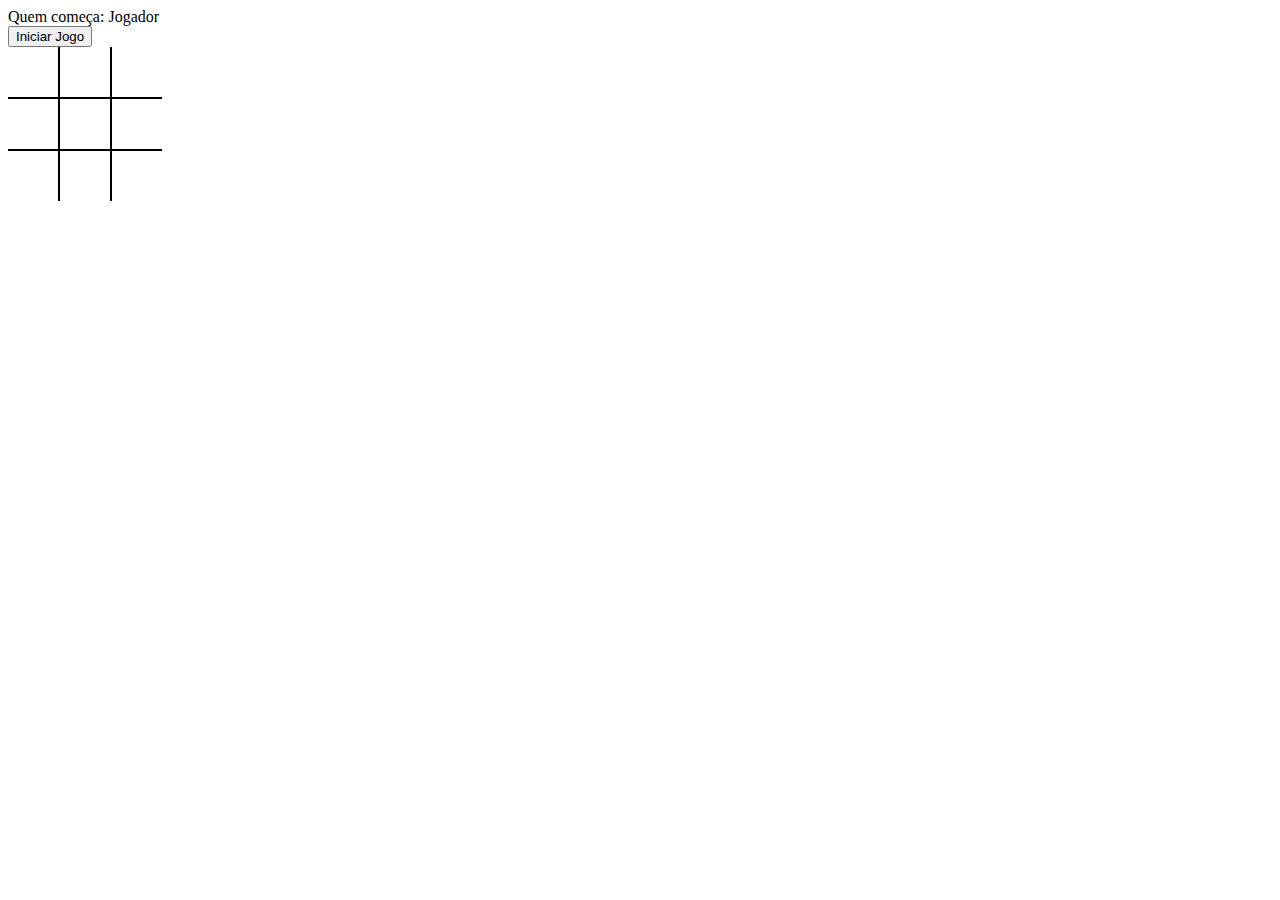
<file: jogo da velha nivel 2/index.html>
<!DOCTYPE html>
<html lang="pt-br">
<head>
    <meta charset="UTF-8">
    <meta http-equiv="X-UA-Compatible" content="IE=edge">
    <meta name="viewport" content="width=device-width, initial-scale=1.0">
   <script src="js.js"></script>
   <link rel="stylesheet" href="CSS.css">
    <title>Jogo da velha</title>
</head>
<body>
   
    <div id="dvmenu">
      <div id="dvQuemComeca">Quem Joga :</div>
      <button onclick="inicia()">Iniciar Jogo</button>
    </div>
     <div id="dvjogo">
      <div id="p1" class="posJogo" onclick="jogar(1)"></div>
      <div id="p2" class="posJogo" onclick="jogar(2)"></div>
      <div id="p3" class="posJogo" onclick="jogar(3)"></div>
      <div id="p4" class="posJogo" onclick="jogar(4)"></div>
      <div id="p5" class="posJogo" onclick="jogar(5)"></div>
      <div id="p6" class="posJogo" onclick="jogar(6)"></div>
      <div id="p7" class="posJogo" onclick="jogar(7)"></div>
      <div id="p8" class="posJogo" onclick="jogar(8)"></div>
      <div id="p9" class="posJogo" onclick="jogar(9)"></div>
    </div>
</body>
</html>
</file>
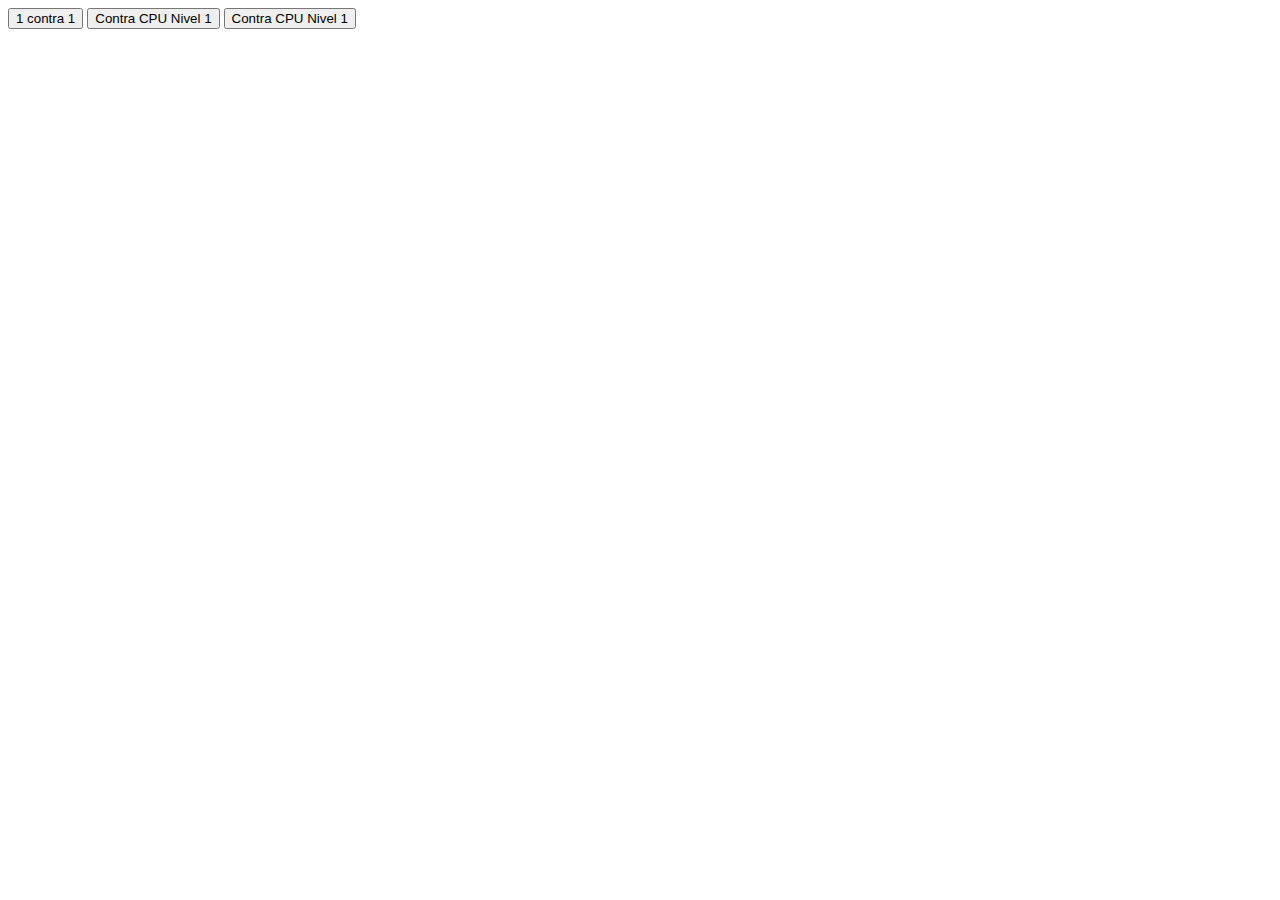
<file: indexFinal.html>
<!DOCTYPE html>
<html lang="pt-br">
<head>
    <meta charset="UTF-8">
    <meta http-equiv="X-UA-Compatible" content="IE=edge">
    <meta name="viewport" content="width=device-width, initial-scale=1.0">
    <title>Jogo da Velha</title>
</head>
<body>
    <div>
       <a href="jogo da velha 1 contra 1/index1.html"><button>1 contra 1</button></a> 
       <a href="jogo da velha nivel 1/nivel1.html"><button>Contra CPU Nivel 1</button></a>  
       <a href="jogo da velha nivel 2/index.html"><button>Contra CPU Nivel 1</button></a> 
    </div>
</body>
</html>
</file>
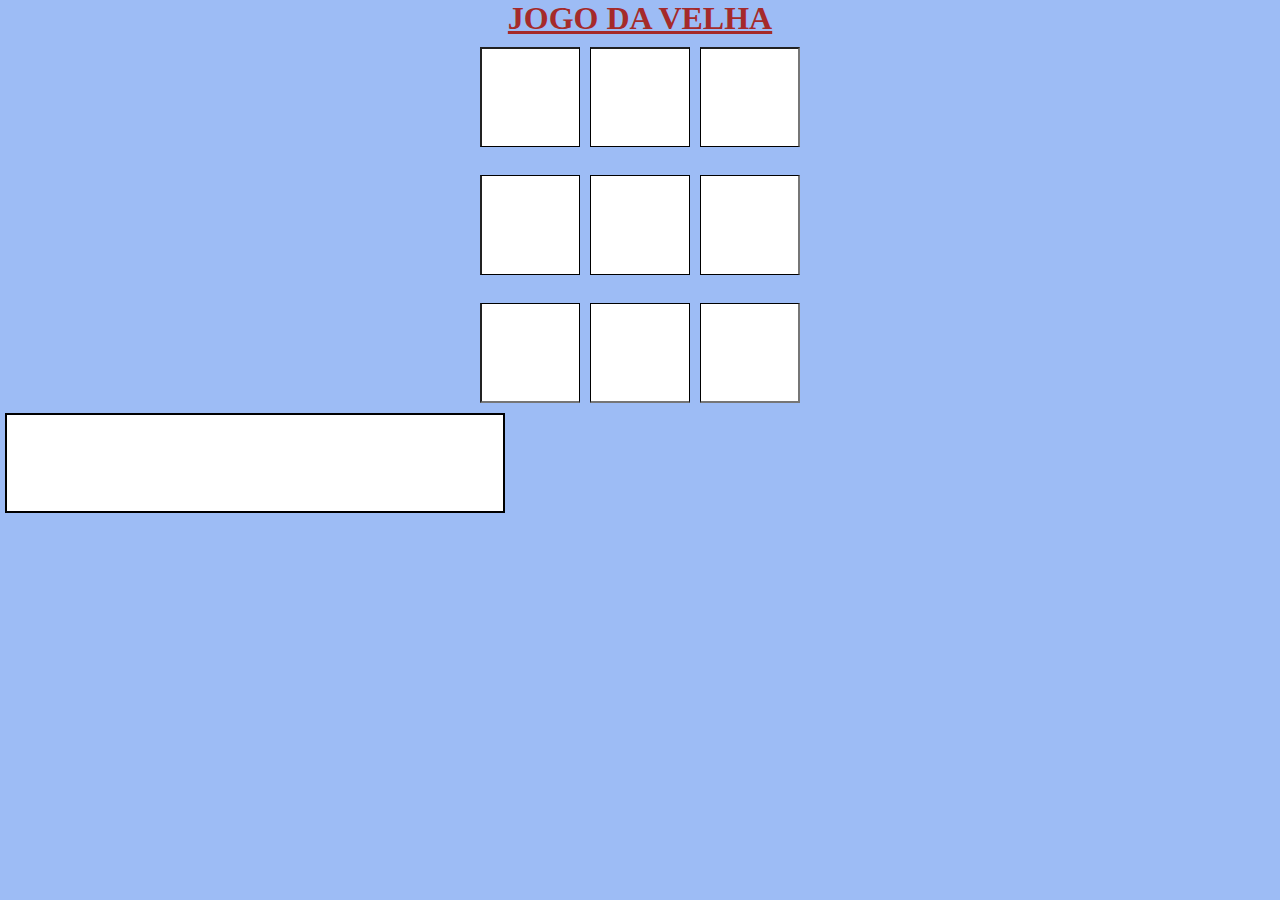
<file: jogo da velha 1 contra 1/index1.html>
<!DOCTYPE html>
<html lang="pt-br">
<head>
    <meta charset="UTF-8">
    <meta http-equiv="X-UA-Compatible" content="IE=edge">
    <meta name="viewport" content="width=device-width, initial-scale=1.0">
    <script src="js1.js"></script>
    <link rel="stylesheet" href="style1.css">
    <title>jogo da velha</title>
</head>
<body>
  <main>
        <h1>JOGO DA VELHA</h1>
    
    
    <div class="container">
       <div class="item">
         <input type="text" onblur ="calcular()" onclick ="limpar(),ficar(), alternarJogador(this)" id="j1"/>

         <input type="text" onblur ="calcular()" onclick ="limpar(), alternarJogador(this)" id="j2"/>
    
         <input type="text" onblur ="calcular()" onclick ="limpar(), alternarJogador(this)" id="j3"/>
       </div>
       <br>
       <div class="item">
         <input type="text" onblur ="calcular()" onclick ="limpar(), alternarJogador(this)" id="j4"/>
    
         <input type="text" onblur ="calcular()" onclick ="limpar(), alternarJogador(this)" id="j5"/>
 
         <input type="text" onblur ="calcular()" onclick ="limpar(), alternarJogador(this)" id="j6"/>
       </div>
       <br>
       <div class="item">
         <input type="text" onblur ="calcular()" onclick ="limpar(), alternarJogador(this)" id="j7"/>
    
         <input type="text" onblur ="calcular()" onclick ="limpar(), alternarJogador(this)" id="j8"/>
    
         <input type="text" onblur ="calcular()" onclick ="limpar(), alternarJogador(this)" id="j9"/>



       </div>

       <input type="text" id="cxteste">
       <!-- <div class="item">
         <input type="text" id="resultado"/>
       </div> -->
    </div>
  </main>
</body>
</html>
</file>
<file: jogo da velha nivel 2/CSS.css>
#dvjogo{
   width: 160px;
   height: 160px;
   display: flex;
   flex-wrap: wrap;
   align-content: flex-start;
}
.posJogo{
   width: 50px;
   height: 50px;
   margin: 0px;
   padding: 0px;
   cursor: pointer;
   display: flex;
   justify-content: center;
   align-items: center;
   font-size: 40px;
}
 #p1{
   border-right: 1px solid #000;
   border-bottom: 1px solid #000;
 }
 #p2{
    
   border-left: 1px solid #000; 
   border-right: 1px solid #000;
   border-bottom: 1px solid #000;
 }
 #p3{
   border-left: 1px solid #000;
   border-bottom: 1px solid #000;
 }
 #p4{
   border-right: 1px solid #000;
   border-top: 1px solid #000;
   border-bottom: 1px solid #000;
 }
 #p5{
   border: 1px solid #000;
 }
 #p6{
   border-left: 1px solid #000;
   border-top: 1px solid #000;
   border-bottom: 1px solid #000;
 }
 #p7{
   border-right: 1px solid #000;
   border-top: 1px solid #000;
 }
 #p8{
   border-left: 1px solid #000;
   border-right: 1px solid #000;
   border-top: 1px solid #000;
 }
 #p9{
   border-left: 1px solid #000;
   border-top: 1px solid #000;
 }
</file>
<file: jogo da velha 1 contra 1/style1.css>
*{
    margin: 0;
    padding: 0;
    box-sizing: border-box;
    font-family: cursive;
}
body{
    justify-content: center;
    align-items: center;
    background-color: rgb(157, 188, 245);
    height: 100vh;
    background-image: #f7f7f7;
   
}
main{
    display: flex;
    flex-direction: column;
    gap: 5px;
}
     
 h1{
      
    text-align: center;
    color: brown;
    font-family: cursive;
    text-decoration: underline;
    
 }
 
 
 .container{
    justify-content: center;
    text-align:center ;
    align-items: center;
 }

 .item{
    display: grid;
    grid-template-columns: 0fr 0fr 0fr;
    justify-content: center;
 
 }

 input{
    width: 100px;
    height: 100px;
    margin: 5px;
    cursor: pointer;
    font-size: 80px;
    background: white;
 
    float: left;
    
    
 }

 #cxteste{
   width: 500px;
    height: 100px;
    margin: 5px;
    cursor: pointer;
    font-size: 80px;
    background: white;
    border: solid 2px black;
    float: left;
 }
#j1{
   border-right: 1px solid #000;
   border-bottom: 1px solid #000;
   border-width: 1px solid #000;
}
#j2{
   border-right: 1px solid #000;
   border-left: 1px solid #000;
   border-bottom: 1px solid #000;
}
#j3{
   border-left: 1px solid #000;
   border-bottom: 1px solid #000;
}
#j4{
   border-right: 1px solid #000;
   border-top: 1px solid #000;
   border-bottom: 1px solid #000;
}
#j5{
   border: 1px solid #000;
}
#j6{
   border-left: 1px solid #000;
   border-top: 1px solid #000;
   border-bottom: 1px solid #000;
}
#j7{
   border-right: 1px solid #000;
   border-top: 1px solid #000;
}
#j8{
   border-right: 1px solid #000;
   border-left:1px solid #000 ;
   border-top: 1px solid #000;
}
#j9{
   border-left: 1px solid #000;
   border-top: 1px solid #000;
}
</file>
